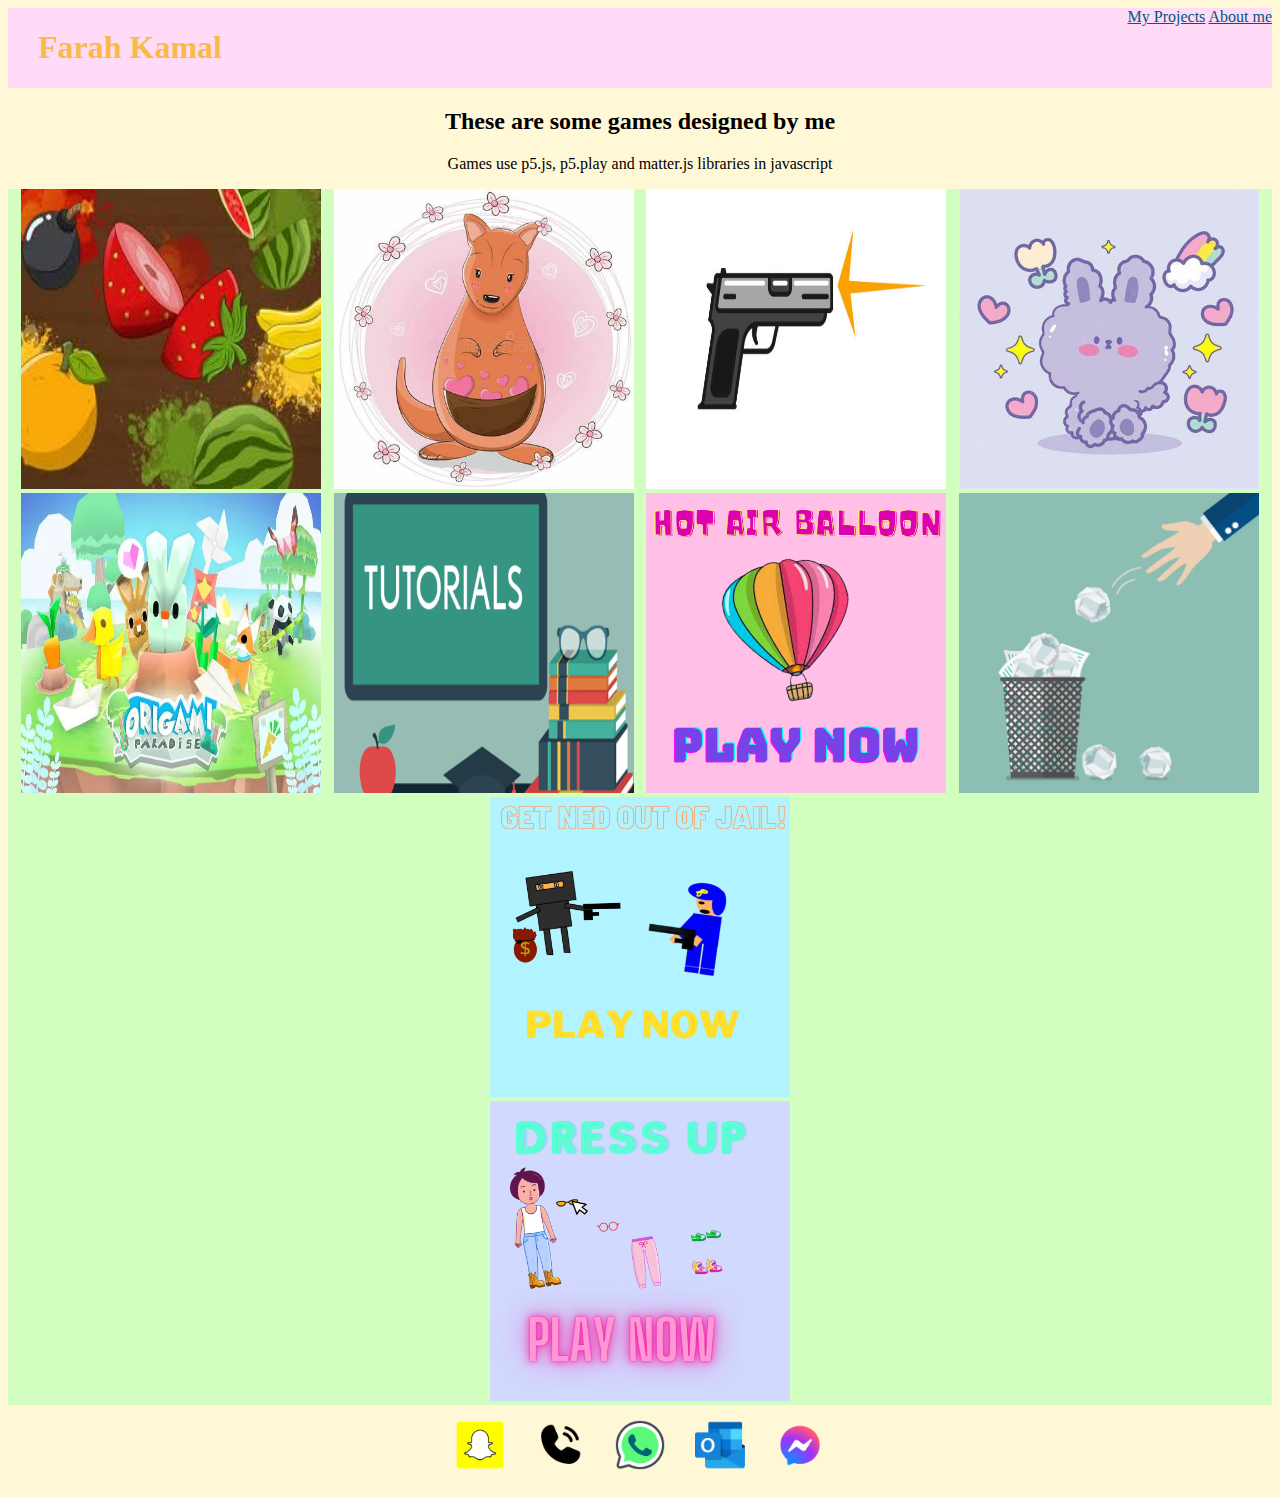
<file: index.html>
<!DOCTYPE html>
<html>

<head>
<title>
Farah's Games
</title>
<link rel="stylesheet" type="text/css" href="style.css"/>
</head>

<body>
    <div class = "header">
    
<h1>
    Farah Kamal
</h1>
<div class = "menu">
<a href="index.html">My Projects</a>
<a href="about.html">About me</a>
    </div>
</div>
<h2>
    These are some games designed by me
</h2>
<p>Games use p5.js, p5.play and matter.js libraries in javascript</p>

<div class = "grid">

<div class = "item">
<a href = "https://farahcoder.github.io/Project-16/Project%2016/index.html"><img src="images 1.jpg" width="300px" height="300px"/> </a>
<p>Fruit slicer</p>
</div>

<div class = "item">
<a href = "https://farahcoder.github.io/pro39/"><img src="Kangaroo thing.jpg" width="300px" height="300px"/> </a>
<p>Kangaroo hopper</p>
</div>

<div class = "item">
<a href = "https://farahcoder.github.io/PRO42/"><img src="images 6.jpg" width="300px" height="300px"/> </a>
<p>Shooting range</p>
</div>


<div class = "item">
<a href = "https://studio.code.org/projects/gamelab/64riLRhcEFxgqf_nokX_apUZlkskcLDCuoDQeioz0d4"><img src="Bunny.jpg" width="300px" height="300px"/> </a>
<p>Save bunny (code.org game)</p>
</div>

<div class = "item">
<a href = "https://farahcoder.github.io/PRO-51/"><img src="images 5.png" width="300px" height="300px"/> </a>
<p>Origami diagrams</p>
</div>


<div class = "item">
<a href = "https://farahcoder.github.io/PRO-50/"><img src="tutorials.png" width="300px" height="300px"/> </a>
<p>Tutorials hub for coders</p>
</div>


<div class = "item">
<a href = "https://farahcoder.github.io/CLASS-48-AND-PRO-48/"><img src="Hot air balloon.png" width="300px" height="300px"/> </a>
<p>Hot air balloon</p>
</div>

<div class = "item">
<a href = "https://farahcoder.github.io/Project21/"><img src="images 7.jpg" width="300px" height="300px" /> </a>
<p>Throw the paper ball</p>
</div>

<div class = "item">
<a href = "https://scratch.mit.edu/projects/812114421/"><img src="Modern Products New Arrival Promotion Ads  (1).png" width="300px" height="300px"/> </a>
<p>Get Ned out of Jail! (a scratch game)</p>
</div>

</div>
<div class="grid">

<div class = "item">
<a href = "https://scratch.mit.edu/projects/610964829/"><img src="Dress up pic.png" width="300px" height="300px"/> </a>
<p>Dress up (a scratch game)</p>
</div>

</div>

<div class="footer">
    <a href="#"><img src="snapchat.png" width=50 height=50/></a>
    <a href="tel:+6142-271-5785"><img src="cALL.png" width=50 height=50/></a>
    <a href="wa.link/dhdnhr"><img src="WHATSAPP.png" width=50 height=50/></a>
<a href="mailto: fmoha61@eq.edu.au"><img src="OUTLOOK (2).png" width=50 height=50/></a>
<a href="https://www.facebook.com/farah.kamal.969952/"><img src="MESSENGER.png" width=50 height=50/></a>
</div>

</body>




</html>
</file>
<file: style.css>
h1 {
color: rgb(250, 185, 73);
margin-left: 30px;

}

/* * {
border: solid;
} */
body {
 background-color: #fff8d7 ;
}
.header{
background-color: rgb(255, 219, 248);
display: flex;
justify-content: space-between;
}

.site-description{
    display : flex;
    flex-direction: column;
    justify-content: first baseline;
}

.grid{
background-color: rgba(195, 255, 185, 0.758);
display: flex;
flex-wrap: wrap;
justify-content: space-evenly;
}


p,h2{
text-align: center;
}

.footer{
    display: flex;
    justify-content: center;
}

.footer a{
 padding: 15px;
}

a:link{
    color:rgb(0, 88, 123)
}

a:visited{
    color:rgb(0, 88, 123)
}

.item{
    position: relative;
}

.item p{
    position: absolute;
    top: 50%;
    left: 50%;
    transform: translate(-50%,-50%);
    opacity:0;

}
.item:hover p{
opacity: 1;
}
.item:hover img{
    opacity: 0.33;
}
</file>
